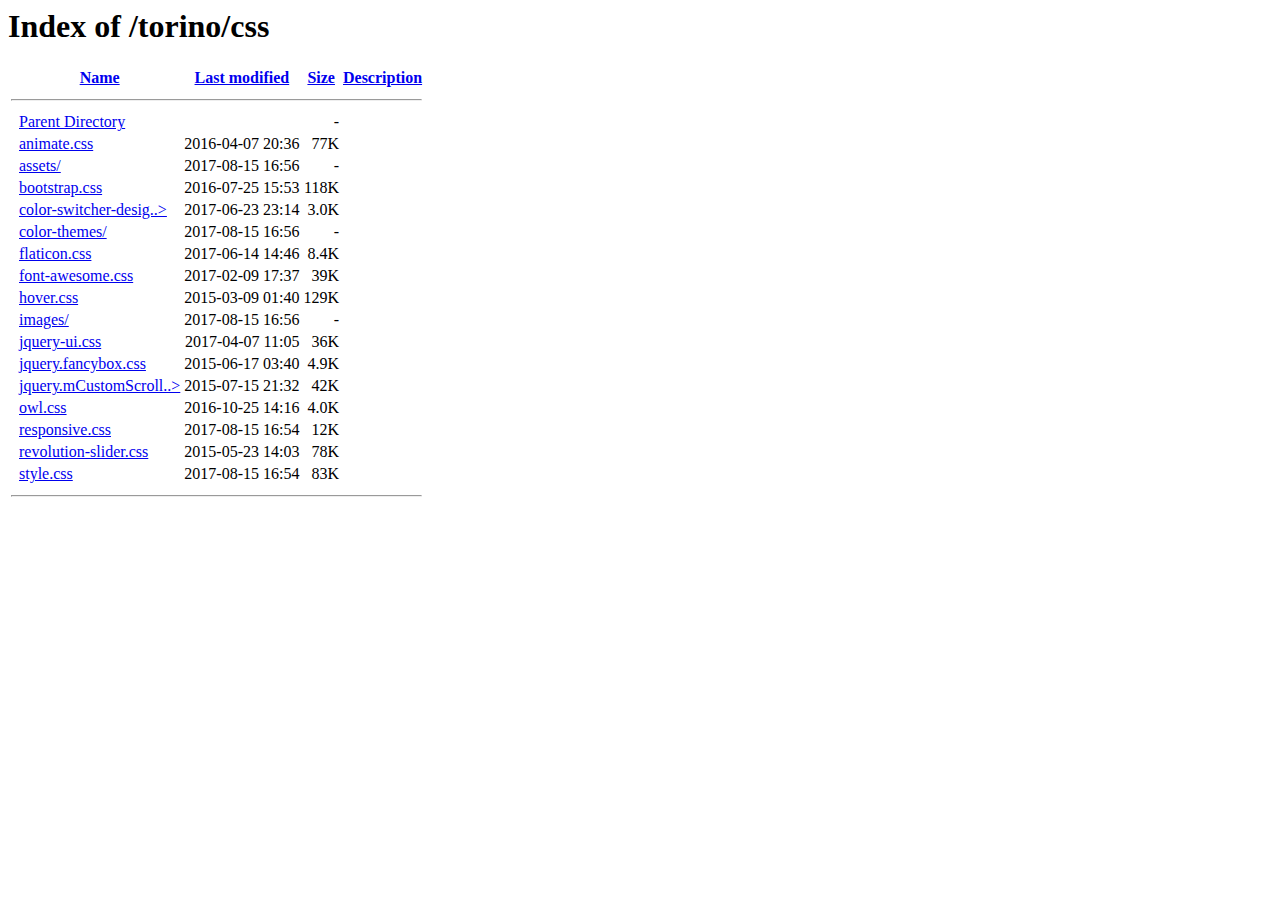
<file: css/index.html>
<!DOCTYPE HTML PUBLIC "-//W3C//DTD HTML 3.2 Final//EN">
<html>
 
<!-- Mirrored from t.commonsupport.com/torino/css/ by HTTrack Website Copier/3.x [XR&CO'2014], Fri, 13 Oct 2017 19:43:39 GMT -->
<!-- Added by HTTrack --><meta http-equiv="content-type" content="text/html;charset=ISO-8859-1" /><!-- /Added by HTTrack -->
<head>
  <title>Index of /torino/css</title>
 </head>
 <body>
<h1>Index of /torino/css</h1>
  <table>
   <tr><th valign="top">&nbsp;</th><th><a href="indexc052.html?C=N;O=D">Name</a></th><th><a href="indexf8a0.html?C=M;O=A">Last modified</a></th><th><a href="indexbfec.html?C=S;O=A">Size</a></th><th><a href="index30b5.html?C=D;O=A">Description</a></th></tr>
   <tr><th colspan="5"><hr></th></tr>
<tr><td valign="top">&nbsp;</td><td><a href="../index.html">Parent Directory</a>       </td><td>&nbsp;</td><td align="right">  - </td><td>&nbsp;</td></tr>
<tr><td valign="top">&nbsp;</td><td><a href="animate.css">animate.css</a>            </td><td align="right">2016-04-07 20:36  </td><td align="right"> 77K</td><td>&nbsp;</td></tr>
<tr><td valign="top">&nbsp;</td><td><a href="assets/index.html">assets/</a>                </td><td align="right">2017-08-15 16:56  </td><td align="right">  - </td><td>&nbsp;</td></tr>
<tr><td valign="top">&nbsp;</td><td><a href="bootstrap.css">bootstrap.css</a>          </td><td align="right">2016-07-25 15:53  </td><td align="right">118K</td><td>&nbsp;</td></tr>
<tr><td valign="top">&nbsp;</td><td><a href="color-switcher-design.css">color-switcher-desig..&gt;</a></td><td align="right">2017-06-23 23:14  </td><td align="right">3.0K</td><td>&nbsp;</td></tr>
<tr><td valign="top">&nbsp;</td><td><a href="color-themes/index.html">color-themes/</a>          </td><td align="right">2017-08-15 16:56  </td><td align="right">  - </td><td>&nbsp;</td></tr>
<tr><td valign="top">&nbsp;</td><td><a href="flaticon.css">flaticon.css</a>           </td><td align="right">2017-06-14 14:46  </td><td align="right">8.4K</td><td>&nbsp;</td></tr>
<tr><td valign="top">&nbsp;</td><td><a href="font-awesome.css">font-awesome.css</a>       </td><td align="right">2017-02-09 17:37  </td><td align="right"> 39K</td><td>&nbsp;</td></tr>
<tr><td valign="top">&nbsp;</td><td><a href="hover.css">hover.css</a>              </td><td align="right">2015-03-09 01:40  </td><td align="right">129K</td><td>&nbsp;</td></tr>
<tr><td valign="top">&nbsp;</td><td><a href="images/index.html">images/</a>                </td><td align="right">2017-08-15 16:56  </td><td align="right">  - </td><td>&nbsp;</td></tr>
<tr><td valign="top">&nbsp;</td><td><a href="jquery-ui.css">jquery-ui.css</a>          </td><td align="right">2017-04-07 11:05  </td><td align="right"> 36K</td><td>&nbsp;</td></tr>
<tr><td valign="top">&nbsp;</td><td><a href="jquery.fancybox.css">jquery.fancybox.css</a>    </td><td align="right">2015-06-17 03:40  </td><td align="right">4.9K</td><td>&nbsp;</td></tr>
<tr><td valign="top">&nbsp;</td><td><a href="jquery.mCustomScrollbar.min.css">jquery.mCustomScroll..&gt;</a></td><td align="right">2015-07-15 21:32  </td><td align="right"> 42K</td><td>&nbsp;</td></tr>
<tr><td valign="top">&nbsp;</td><td><a href="owl.css">owl.css</a>                </td><td align="right">2016-10-25 14:16  </td><td align="right">4.0K</td><td>&nbsp;</td></tr>
<tr><td valign="top">&nbsp;</td><td><a href="responsive.css">responsive.css</a>         </td><td align="right">2017-08-15 16:54  </td><td align="right"> 12K</td><td>&nbsp;</td></tr>
<tr><td valign="top">&nbsp;</td><td><a href="revolution-slider.css">revolution-slider.css</a>  </td><td align="right">2015-05-23 14:03  </td><td align="right"> 78K</td><td>&nbsp;</td></tr>
<tr><td valign="top">&nbsp;</td><td><a href="style.css">style.css</a>              </td><td align="right">2017-08-15 16:54  </td><td align="right"> 83K</td><td>&nbsp;</td></tr>
   <tr><th colspan="5"><hr></th></tr>
</table>
</body>
<!-- Mirrored from t.commonsupport.com/torino/css/ by HTTrack Website Copier/3.x [XR&CO'2014], Fri, 13 Oct 2017 19:43:39 GMT -->
</html>
</file>
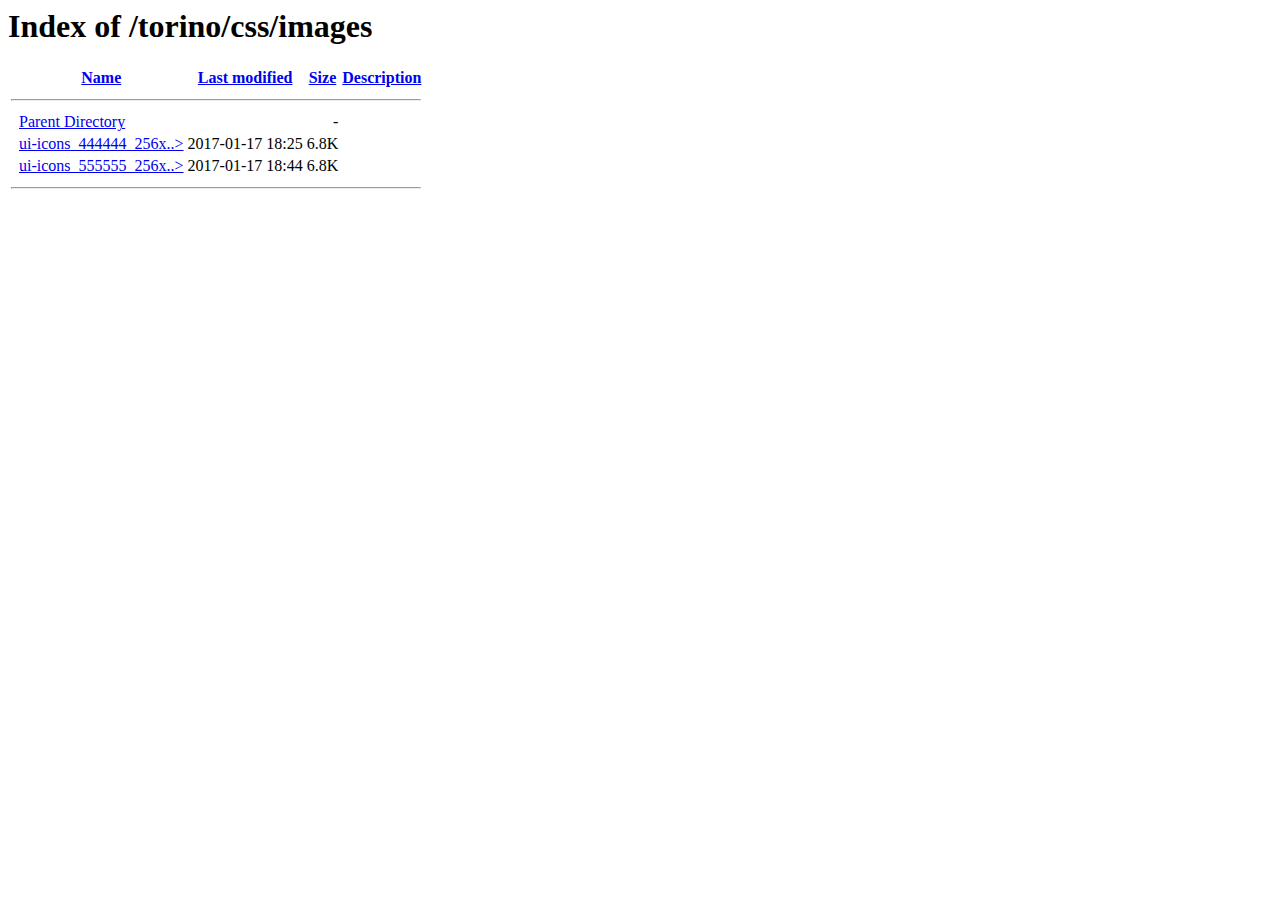
<file: css/images/index.html>
<!DOCTYPE HTML PUBLIC "-//W3C//DTD HTML 3.2 Final//EN">
<html>
 
<!-- Mirrored from t.commonsupport.com/torino/css/images/ by HTTrack Website Copier/3.x [XR&CO'2014], Fri, 13 Oct 2017 19:43:49 GMT -->
<!-- Added by HTTrack --><meta http-equiv="content-type" content="text/html;charset=ISO-8859-1" /><!-- /Added by HTTrack -->
<head>
  <title>Index of /torino/css/images</title>
 </head>
 <body>
<h1>Index of /torino/css/images</h1>
  <table>
   <tr><th valign="top">&nbsp;</th><th><a href="indexc052.html?C=N;O=D">Name</a></th><th><a href="indexf8a0.html?C=M;O=A">Last modified</a></th><th><a href="indexbfec.html?C=S;O=A">Size</a></th><th><a href="index30b5.html?C=D;O=A">Description</a></th></tr>
   <tr><th colspan="5"><hr></th></tr>
<tr><td valign="top">&nbsp;</td><td><a href="../index.html">Parent Directory</a>       </td><td>&nbsp;</td><td align="right">  - </td><td>&nbsp;</td></tr>
<tr><td valign="top">&nbsp;</td><td><a href="ui-icons_444444_256x240.png">ui-icons_444444_256x..&gt;</a></td><td align="right">2017-01-17 18:25  </td><td align="right">6.8K</td><td>&nbsp;</td></tr>
<tr><td valign="top">&nbsp;</td><td><a href="ui-icons_555555_256x240.png">ui-icons_555555_256x..&gt;</a></td><td align="right">2017-01-17 18:44  </td><td align="right">6.8K</td><td>&nbsp;</td></tr>
   <tr><th colspan="5"><hr></th></tr>
</table>
</body>
<!-- Mirrored from t.commonsupport.com/torino/css/images/ by HTTrack Website Copier/3.x [XR&CO'2014], Fri, 13 Oct 2017 19:43:50 GMT -->
</html>
</file>
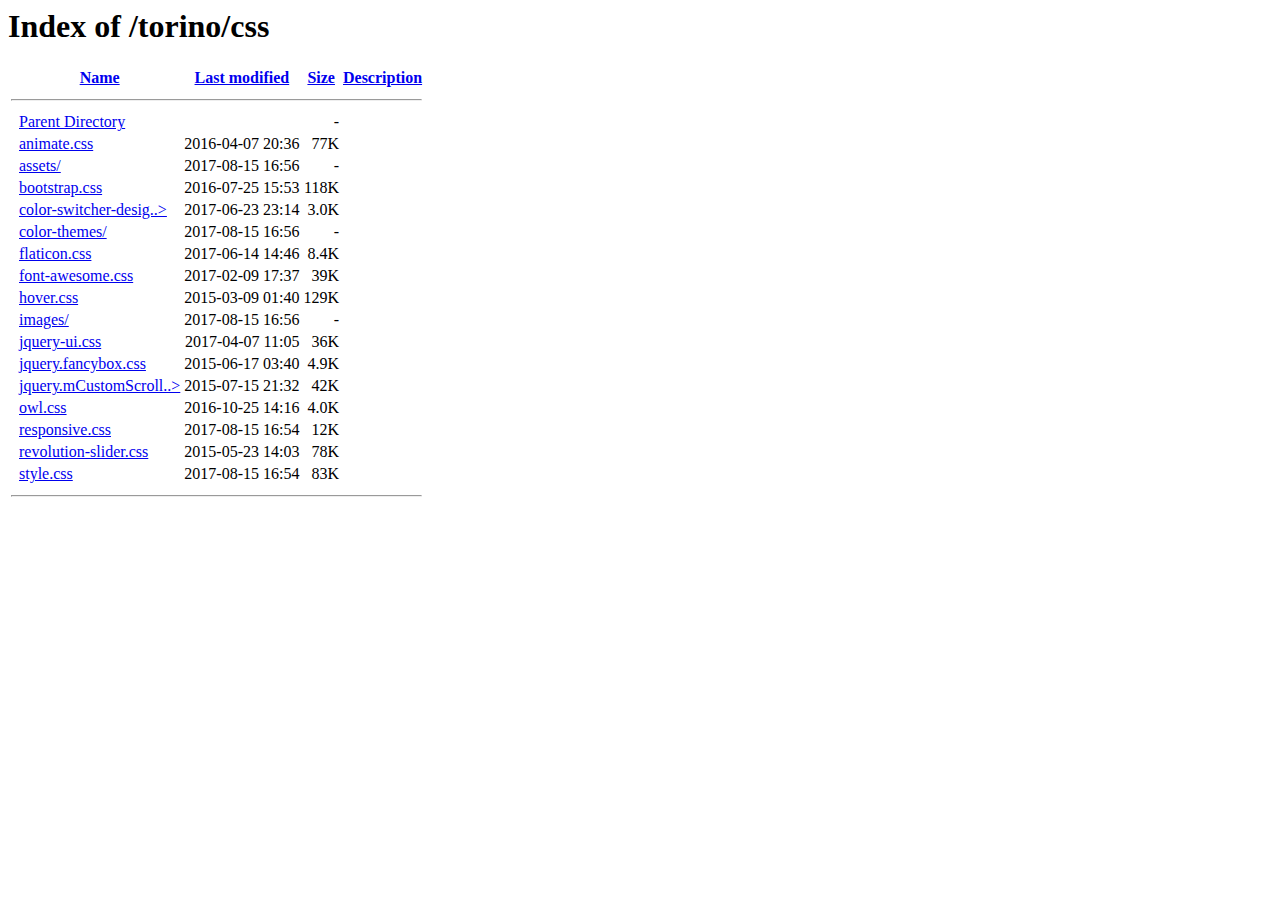
<file: css/index30b5.html>
<!DOCTYPE HTML PUBLIC "-//W3C//DTD HTML 3.2 Final//EN">
<html>
 
<!-- Mirrored from t.commonsupport.com/torino/css/?C=D;O=A by HTTrack Website Copier/3.x [XR&CO'2014], Fri, 13 Oct 2017 19:43:42 GMT -->
<!-- Added by HTTrack --><meta http-equiv="content-type" content="text/html;charset=ISO-8859-1" /><!-- /Added by HTTrack -->
<head>
  <title>Index of /torino/css</title>
 </head>
 <body>
<h1>Index of /torino/css</h1>
  <table>
   <tr><th valign="top">&nbsp;</th><th><a href="indexb70a.html?C=N;O=A">Name</a></th><th><a href="indexf8a0.html?C=M;O=A">Last modified</a></th><th><a href="indexbfec.html?C=S;O=A">Size</a></th><th><a href="indexad3f.html?C=D;O=D">Description</a></th></tr>
   <tr><th colspan="5"><hr></th></tr>
<tr><td valign="top">&nbsp;</td><td><a href="../index.html">Parent Directory</a>       </td><td>&nbsp;</td><td align="right">  - </td><td>&nbsp;</td></tr>
<tr><td valign="top">&nbsp;</td><td><a href="animate.css">animate.css</a>            </td><td align="right">2016-04-07 20:36  </td><td align="right"> 77K</td><td>&nbsp;</td></tr>
<tr><td valign="top">&nbsp;</td><td><a href="assets/index.html">assets/</a>                </td><td align="right">2017-08-15 16:56  </td><td align="right">  - </td><td>&nbsp;</td></tr>
<tr><td valign="top">&nbsp;</td><td><a href="bootstrap.css">bootstrap.css</a>          </td><td align="right">2016-07-25 15:53  </td><td align="right">118K</td><td>&nbsp;</td></tr>
<tr><td valign="top">&nbsp;</td><td><a href="color-switcher-design.css">color-switcher-desig..&gt;</a></td><td align="right">2017-06-23 23:14  </td><td align="right">3.0K</td><td>&nbsp;</td></tr>
<tr><td valign="top">&nbsp;</td><td><a href="color-themes/index.html">color-themes/</a>          </td><td align="right">2017-08-15 16:56  </td><td align="right">  - </td><td>&nbsp;</td></tr>
<tr><td valign="top">&nbsp;</td><td><a href="flaticon.css">flaticon.css</a>           </td><td align="right">2017-06-14 14:46  </td><td align="right">8.4K</td><td>&nbsp;</td></tr>
<tr><td valign="top">&nbsp;</td><td><a href="font-awesome.css">font-awesome.css</a>       </td><td align="right">2017-02-09 17:37  </td><td align="right"> 39K</td><td>&nbsp;</td></tr>
<tr><td valign="top">&nbsp;</td><td><a href="hover.css">hover.css</a>              </td><td align="right">2015-03-09 01:40  </td><td align="right">129K</td><td>&nbsp;</td></tr>
<tr><td valign="top">&nbsp;</td><td><a href="images/index.html">images/</a>                </td><td align="right">2017-08-15 16:56  </td><td align="right">  - </td><td>&nbsp;</td></tr>
<tr><td valign="top">&nbsp;</td><td><a href="jquery-ui.css">jquery-ui.css</a>          </td><td align="right">2017-04-07 11:05  </td><td align="right"> 36K</td><td>&nbsp;</td></tr>
<tr><td valign="top">&nbsp;</td><td><a href="jquery.fancybox.css">jquery.fancybox.css</a>    </td><td align="right">2015-06-17 03:40  </td><td align="right">4.9K</td><td>&nbsp;</td></tr>
<tr><td valign="top">&nbsp;</td><td><a href="jquery.mCustomScrollbar.min.css">jquery.mCustomScroll..&gt;</a></td><td align="right">2015-07-15 21:32  </td><td align="right"> 42K</td><td>&nbsp;</td></tr>
<tr><td valign="top">&nbsp;</td><td><a href="owl.css">owl.css</a>                </td><td align="right">2016-10-25 14:16  </td><td align="right">4.0K</td><td>&nbsp;</td></tr>
<tr><td valign="top">&nbsp;</td><td><a href="responsive.css">responsive.css</a>         </td><td align="right">2017-08-15 16:54  </td><td align="right"> 12K</td><td>&nbsp;</td></tr>
<tr><td valign="top">&nbsp;</td><td><a href="revolution-slider.css">revolution-slider.css</a>  </td><td align="right">2015-05-23 14:03  </td><td align="right"> 78K</td><td>&nbsp;</td></tr>
<tr><td valign="top">&nbsp;</td><td><a href="style.css">style.css</a>              </td><td align="right">2017-08-15 16:54  </td><td align="right"> 83K</td><td>&nbsp;</td></tr>
   <tr><th colspan="5"><hr></th></tr>
</table>
</body>
<!-- Mirrored from t.commonsupport.com/torino/css/?C=D;O=A by HTTrack Website Copier/3.x [XR&CO'2014], Fri, 13 Oct 2017 19:43:42 GMT -->
</html>
</file>
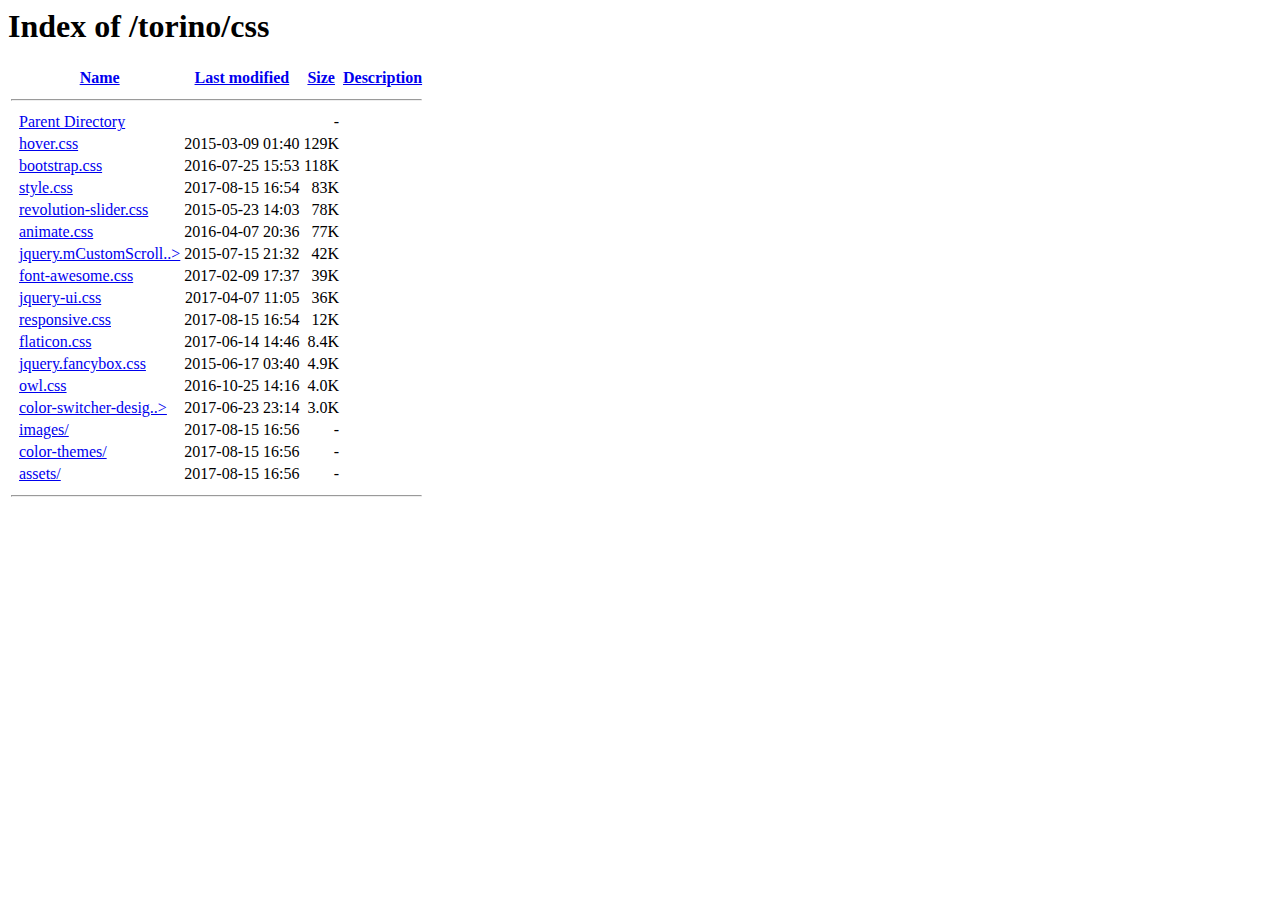
<file: css/index5851.html>
<!DOCTYPE HTML PUBLIC "-//W3C//DTD HTML 3.2 Final//EN">
<html>
 
<!-- Mirrored from t.commonsupport.com/torino/css/?C=S;O=D by HTTrack Website Copier/3.x [XR&CO'2014], Fri, 13 Oct 2017 19:43:51 GMT -->
<!-- Added by HTTrack --><meta http-equiv="content-type" content="text/html;charset=ISO-8859-1" /><!-- /Added by HTTrack -->
<head>
  <title>Index of /torino/css</title>
 </head>
 <body>
<h1>Index of /torino/css</h1>
  <table>
   <tr><th valign="top">&nbsp;</th><th><a href="indexb70a.html?C=N;O=A">Name</a></th><th><a href="indexf8a0.html?C=M;O=A">Last modified</a></th><th><a href="indexbfec.html?C=S;O=A">Size</a></th><th><a href="index30b5.html?C=D;O=A">Description</a></th></tr>
   <tr><th colspan="5"><hr></th></tr>
<tr><td valign="top">&nbsp;</td><td><a href="../index.html">Parent Directory</a>       </td><td>&nbsp;</td><td align="right">  - </td><td>&nbsp;</td></tr>
<tr><td valign="top">&nbsp;</td><td><a href="hover.css">hover.css</a>              </td><td align="right">2015-03-09 01:40  </td><td align="right">129K</td><td>&nbsp;</td></tr>
<tr><td valign="top">&nbsp;</td><td><a href="bootstrap.css">bootstrap.css</a>          </td><td align="right">2016-07-25 15:53  </td><td align="right">118K</td><td>&nbsp;</td></tr>
<tr><td valign="top">&nbsp;</td><td><a href="style.css">style.css</a>              </td><td align="right">2017-08-15 16:54  </td><td align="right"> 83K</td><td>&nbsp;</td></tr>
<tr><td valign="top">&nbsp;</td><td><a href="revolution-slider.css">revolution-slider.css</a>  </td><td align="right">2015-05-23 14:03  </td><td align="right"> 78K</td><td>&nbsp;</td></tr>
<tr><td valign="top">&nbsp;</td><td><a href="animate.css">animate.css</a>            </td><td align="right">2016-04-07 20:36  </td><td align="right"> 77K</td><td>&nbsp;</td></tr>
<tr><td valign="top">&nbsp;</td><td><a href="jquery.mCustomScrollbar.min.css">jquery.mCustomScroll..&gt;</a></td><td align="right">2015-07-15 21:32  </td><td align="right"> 42K</td><td>&nbsp;</td></tr>
<tr><td valign="top">&nbsp;</td><td><a href="font-awesome.css">font-awesome.css</a>       </td><td align="right">2017-02-09 17:37  </td><td align="right"> 39K</td><td>&nbsp;</td></tr>
<tr><td valign="top">&nbsp;</td><td><a href="jquery-ui.css">jquery-ui.css</a>          </td><td align="right">2017-04-07 11:05  </td><td align="right"> 36K</td><td>&nbsp;</td></tr>
<tr><td valign="top">&nbsp;</td><td><a href="responsive.css">responsive.css</a>         </td><td align="right">2017-08-15 16:54  </td><td align="right"> 12K</td><td>&nbsp;</td></tr>
<tr><td valign="top">&nbsp;</td><td><a href="flaticon.css">flaticon.css</a>           </td><td align="right">2017-06-14 14:46  </td><td align="right">8.4K</td><td>&nbsp;</td></tr>
<tr><td valign="top">&nbsp;</td><td><a href="jquery.fancybox.css">jquery.fancybox.css</a>    </td><td align="right">2015-06-17 03:40  </td><td align="right">4.9K</td><td>&nbsp;</td></tr>
<tr><td valign="top">&nbsp;</td><td><a href="owl.css">owl.css</a>                </td><td align="right">2016-10-25 14:16  </td><td align="right">4.0K</td><td>&nbsp;</td></tr>
<tr><td valign="top">&nbsp;</td><td><a href="color-switcher-design.css">color-switcher-desig..&gt;</a></td><td align="right">2017-06-23 23:14  </td><td align="right">3.0K</td><td>&nbsp;</td></tr>
<tr><td valign="top">&nbsp;</td><td><a href="images/index.html">images/</a>                </td><td align="right">2017-08-15 16:56  </td><td align="right">  - </td><td>&nbsp;</td></tr>
<tr><td valign="top">&nbsp;</td><td><a href="color-themes/index.html">color-themes/</a>          </td><td align="right">2017-08-15 16:56  </td><td align="right">  - </td><td>&nbsp;</td></tr>
<tr><td valign="top">&nbsp;</td><td><a href="assets/index.html">assets/</a>                </td><td align="right">2017-08-15 16:56  </td><td align="right">  - </td><td>&nbsp;</td></tr>
   <tr><th colspan="5"><hr></th></tr>
</table>
</body>
<!-- Mirrored from t.commonsupport.com/torino/css/?C=S;O=D by HTTrack Website Copier/3.x [XR&CO'2014], Fri, 13 Oct 2017 19:43:51 GMT -->
</html>
</file>
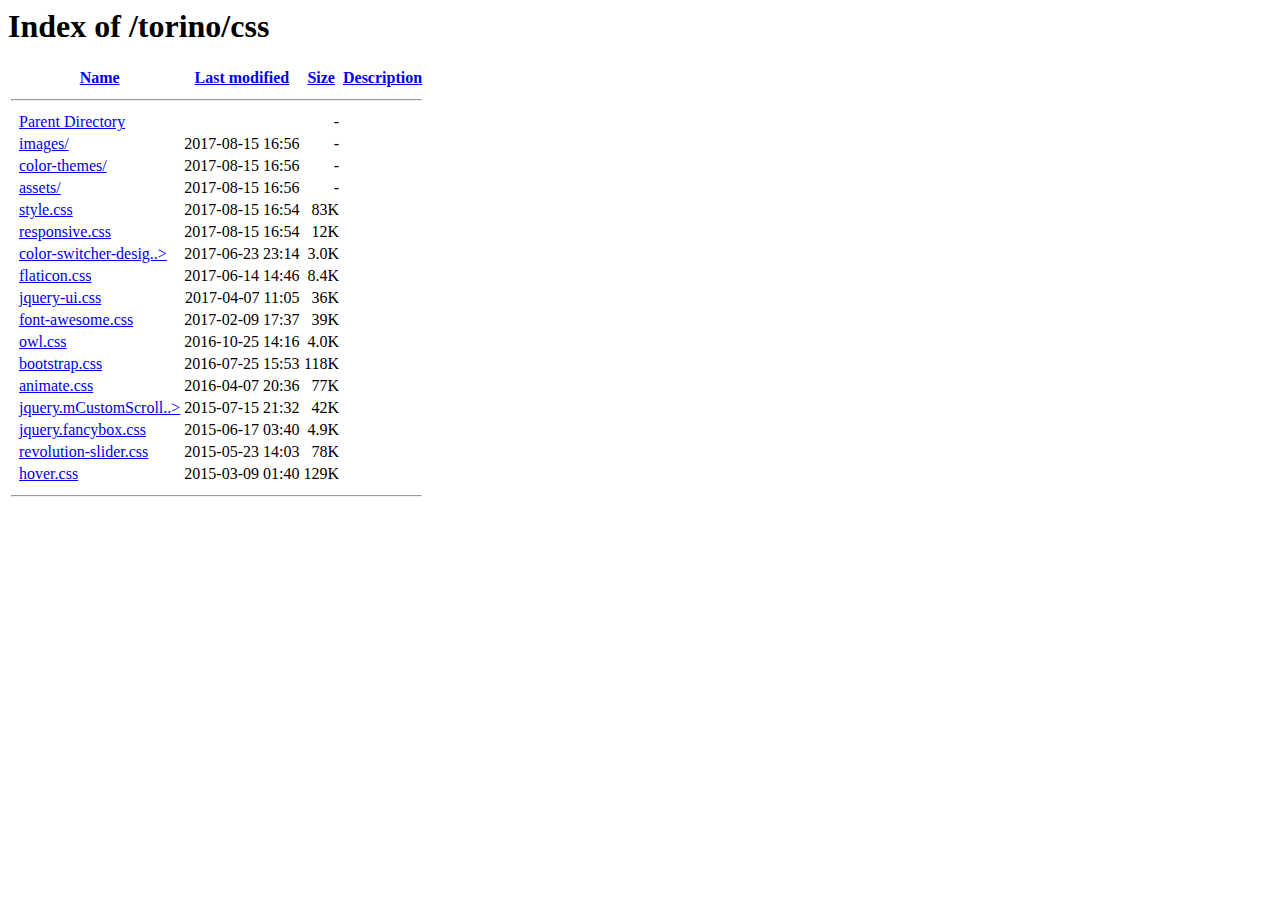
<file: css/index72c9.html>
<!DOCTYPE HTML PUBLIC "-//W3C//DTD HTML 3.2 Final//EN">
<html>
 
<!-- Mirrored from t.commonsupport.com/torino/css/?C=M;O=D by HTTrack Website Copier/3.x [XR&CO'2014], Fri, 13 Oct 2017 19:43:51 GMT -->
<!-- Added by HTTrack --><meta http-equiv="content-type" content="text/html;charset=ISO-8859-1" /><!-- /Added by HTTrack -->
<head>
  <title>Index of /torino/css</title>
 </head>
 <body>
<h1>Index of /torino/css</h1>
  <table>
   <tr><th valign="top">&nbsp;</th><th><a href="indexb70a.html?C=N;O=A">Name</a></th><th><a href="indexf8a0.html?C=M;O=A">Last modified</a></th><th><a href="indexbfec.html?C=S;O=A">Size</a></th><th><a href="index30b5.html?C=D;O=A">Description</a></th></tr>
   <tr><th colspan="5"><hr></th></tr>
<tr><td valign="top">&nbsp;</td><td><a href="../index.html">Parent Directory</a>       </td><td>&nbsp;</td><td align="right">  - </td><td>&nbsp;</td></tr>
<tr><td valign="top">&nbsp;</td><td><a href="images/index.html">images/</a>                </td><td align="right">2017-08-15 16:56  </td><td align="right">  - </td><td>&nbsp;</td></tr>
<tr><td valign="top">&nbsp;</td><td><a href="color-themes/index.html">color-themes/</a>          </td><td align="right">2017-08-15 16:56  </td><td align="right">  - </td><td>&nbsp;</td></tr>
<tr><td valign="top">&nbsp;</td><td><a href="assets/index.html">assets/</a>                </td><td align="right">2017-08-15 16:56  </td><td align="right">  - </td><td>&nbsp;</td></tr>
<tr><td valign="top">&nbsp;</td><td><a href="style.css">style.css</a>              </td><td align="right">2017-08-15 16:54  </td><td align="right"> 83K</td><td>&nbsp;</td></tr>
<tr><td valign="top">&nbsp;</td><td><a href="responsive.css">responsive.css</a>         </td><td align="right">2017-08-15 16:54  </td><td align="right"> 12K</td><td>&nbsp;</td></tr>
<tr><td valign="top">&nbsp;</td><td><a href="color-switcher-design.css">color-switcher-desig..&gt;</a></td><td align="right">2017-06-23 23:14  </td><td align="right">3.0K</td><td>&nbsp;</td></tr>
<tr><td valign="top">&nbsp;</td><td><a href="flaticon.css">flaticon.css</a>           </td><td align="right">2017-06-14 14:46  </td><td align="right">8.4K</td><td>&nbsp;</td></tr>
<tr><td valign="top">&nbsp;</td><td><a href="jquery-ui.css">jquery-ui.css</a>          </td><td align="right">2017-04-07 11:05  </td><td align="right"> 36K</td><td>&nbsp;</td></tr>
<tr><td valign="top">&nbsp;</td><td><a href="font-awesome.css">font-awesome.css</a>       </td><td align="right">2017-02-09 17:37  </td><td align="right"> 39K</td><td>&nbsp;</td></tr>
<tr><td valign="top">&nbsp;</td><td><a href="owl.css">owl.css</a>                </td><td align="right">2016-10-25 14:16  </td><td align="right">4.0K</td><td>&nbsp;</td></tr>
<tr><td valign="top">&nbsp;</td><td><a href="bootstrap.css">bootstrap.css</a>          </td><td align="right">2016-07-25 15:53  </td><td align="right">118K</td><td>&nbsp;</td></tr>
<tr><td valign="top">&nbsp;</td><td><a href="animate.css">animate.css</a>            </td><td align="right">2016-04-07 20:36  </td><td align="right"> 77K</td><td>&nbsp;</td></tr>
<tr><td valign="top">&nbsp;</td><td><a href="jquery.mCustomScrollbar.min.css">jquery.mCustomScroll..&gt;</a></td><td align="right">2015-07-15 21:32  </td><td align="right"> 42K</td><td>&nbsp;</td></tr>
<tr><td valign="top">&nbsp;</td><td><a href="jquery.fancybox.css">jquery.fancybox.css</a>    </td><td align="right">2015-06-17 03:40  </td><td align="right">4.9K</td><td>&nbsp;</td></tr>
<tr><td valign="top">&nbsp;</td><td><a href="revolution-slider.css">revolution-slider.css</a>  </td><td align="right">2015-05-23 14:03  </td><td align="right"> 78K</td><td>&nbsp;</td></tr>
<tr><td valign="top">&nbsp;</td><td><a href="hover.css">hover.css</a>              </td><td align="right">2015-03-09 01:40  </td><td align="right">129K</td><td>&nbsp;</td></tr>
   <tr><th colspan="5"><hr></th></tr>
</table>
</body>
<!-- Mirrored from t.commonsupport.com/torino/css/?C=M;O=D by HTTrack Website Copier/3.x [XR&CO'2014], Fri, 13 Oct 2017 19:43:51 GMT -->
</html>
</file>
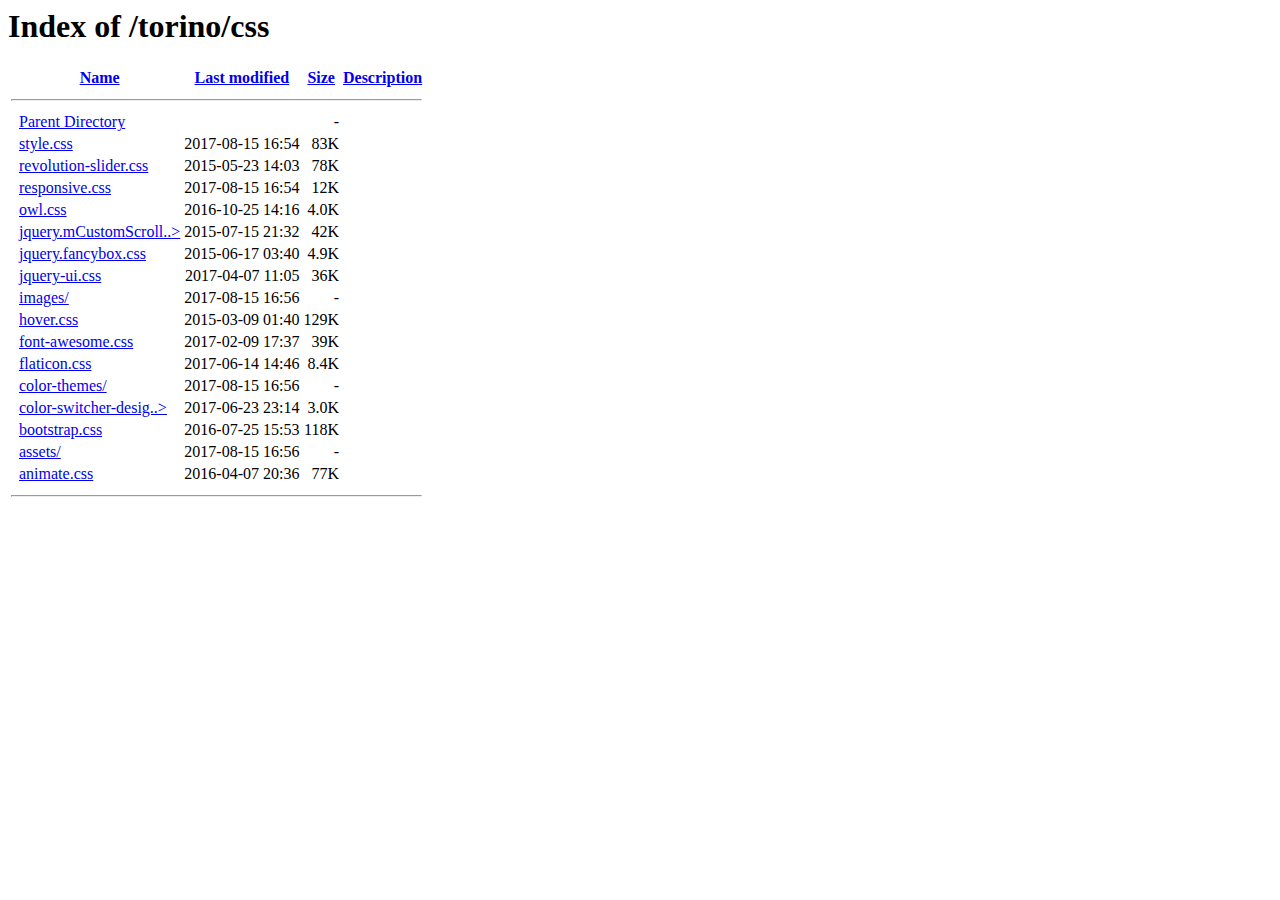
<file: css/indexad3f.html>
<!DOCTYPE HTML PUBLIC "-//W3C//DTD HTML 3.2 Final//EN">
<html>
 
<!-- Mirrored from t.commonsupport.com/torino/css/?C=D;O=D by HTTrack Website Copier/3.x [XR&CO'2014], Fri, 13 Oct 2017 19:43:51 GMT -->
<!-- Added by HTTrack --><meta http-equiv="content-type" content="text/html;charset=ISO-8859-1" /><!-- /Added by HTTrack -->
<head>
  <title>Index of /torino/css</title>
 </head>
 <body>
<h1>Index of /torino/css</h1>
  <table>
   <tr><th valign="top">&nbsp;</th><th><a href="indexb70a.html?C=N;O=A">Name</a></th><th><a href="indexf8a0.html?C=M;O=A">Last modified</a></th><th><a href="indexbfec.html?C=S;O=A">Size</a></th><th><a href="index30b5.html?C=D;O=A">Description</a></th></tr>
   <tr><th colspan="5"><hr></th></tr>
<tr><td valign="top">&nbsp;</td><td><a href="../index.html">Parent Directory</a>       </td><td>&nbsp;</td><td align="right">  - </td><td>&nbsp;</td></tr>
<tr><td valign="top">&nbsp;</td><td><a href="style.css">style.css</a>              </td><td align="right">2017-08-15 16:54  </td><td align="right"> 83K</td><td>&nbsp;</td></tr>
<tr><td valign="top">&nbsp;</td><td><a href="revolution-slider.css">revolution-slider.css</a>  </td><td align="right">2015-05-23 14:03  </td><td align="right"> 78K</td><td>&nbsp;</td></tr>
<tr><td valign="top">&nbsp;</td><td><a href="responsive.css">responsive.css</a>         </td><td align="right">2017-08-15 16:54  </td><td align="right"> 12K</td><td>&nbsp;</td></tr>
<tr><td valign="top">&nbsp;</td><td><a href="owl.css">owl.css</a>                </td><td align="right">2016-10-25 14:16  </td><td align="right">4.0K</td><td>&nbsp;</td></tr>
<tr><td valign="top">&nbsp;</td><td><a href="jquery.mCustomScrollbar.min.css">jquery.mCustomScroll..&gt;</a></td><td align="right">2015-07-15 21:32  </td><td align="right"> 42K</td><td>&nbsp;</td></tr>
<tr><td valign="top">&nbsp;</td><td><a href="jquery.fancybox.css">jquery.fancybox.css</a>    </td><td align="right">2015-06-17 03:40  </td><td align="right">4.9K</td><td>&nbsp;</td></tr>
<tr><td valign="top">&nbsp;</td><td><a href="jquery-ui.css">jquery-ui.css</a>          </td><td align="right">2017-04-07 11:05  </td><td align="right"> 36K</td><td>&nbsp;</td></tr>
<tr><td valign="top">&nbsp;</td><td><a href="images/index.html">images/</a>                </td><td align="right">2017-08-15 16:56  </td><td align="right">  - </td><td>&nbsp;</td></tr>
<tr><td valign="top">&nbsp;</td><td><a href="hover.css">hover.css</a>              </td><td align="right">2015-03-09 01:40  </td><td align="right">129K</td><td>&nbsp;</td></tr>
<tr><td valign="top">&nbsp;</td><td><a href="font-awesome.css">font-awesome.css</a>       </td><td align="right">2017-02-09 17:37  </td><td align="right"> 39K</td><td>&nbsp;</td></tr>
<tr><td valign="top">&nbsp;</td><td><a href="flaticon.css">flaticon.css</a>           </td><td align="right">2017-06-14 14:46  </td><td align="right">8.4K</td><td>&nbsp;</td></tr>
<tr><td valign="top">&nbsp;</td><td><a href="color-themes/index.html">color-themes/</a>          </td><td align="right">2017-08-15 16:56  </td><td align="right">  - </td><td>&nbsp;</td></tr>
<tr><td valign="top">&nbsp;</td><td><a href="color-switcher-design.css">color-switcher-desig..&gt;</a></td><td align="right">2017-06-23 23:14  </td><td align="right">3.0K</td><td>&nbsp;</td></tr>
<tr><td valign="top">&nbsp;</td><td><a href="bootstrap.css">bootstrap.css</a>          </td><td align="right">2016-07-25 15:53  </td><td align="right">118K</td><td>&nbsp;</td></tr>
<tr><td valign="top">&nbsp;</td><td><a href="assets/index.html">assets/</a>                </td><td align="right">2017-08-15 16:56  </td><td align="right">  - </td><td>&nbsp;</td></tr>
<tr><td valign="top">&nbsp;</td><td><a href="animate.css">animate.css</a>            </td><td align="right">2016-04-07 20:36  </td><td align="right"> 77K</td><td>&nbsp;</td></tr>
   <tr><th colspan="5"><hr></th></tr>
</table>
</body>
<!-- Mirrored from t.commonsupport.com/torino/css/?C=D;O=D by HTTrack Website Copier/3.x [XR&CO'2014], Fri, 13 Oct 2017 19:43:51 GMT -->
</html>
</file>
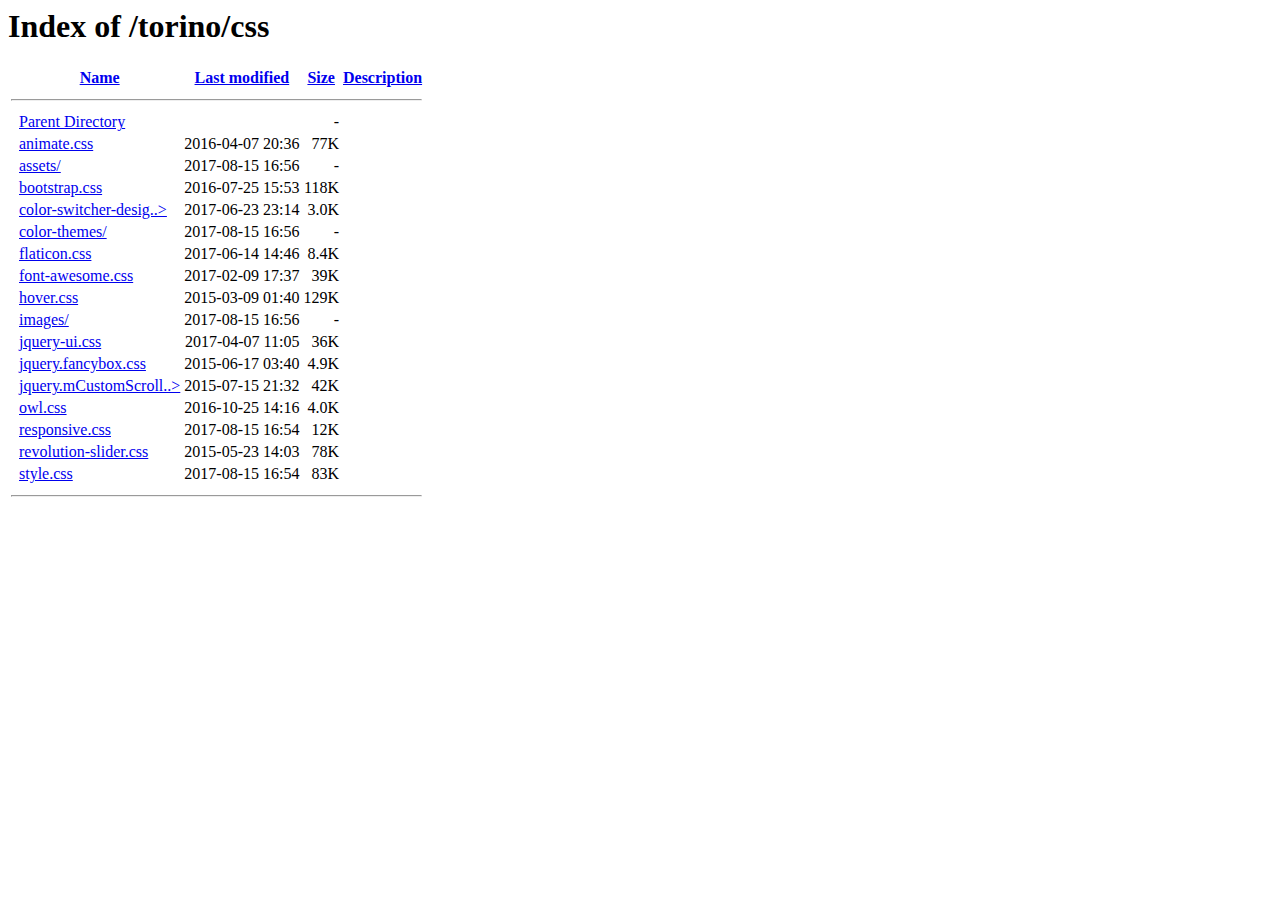
<file: css/indexb70a.html>
<!DOCTYPE HTML PUBLIC "-//W3C//DTD HTML 3.2 Final//EN">
<html>
 
<!-- Mirrored from t.commonsupport.com/torino/css/?C=N;O=A by HTTrack Website Copier/3.x [XR&CO'2014], Fri, 13 Oct 2017 19:43:51 GMT -->
<!-- Added by HTTrack --><meta http-equiv="content-type" content="text/html;charset=ISO-8859-1" /><!-- /Added by HTTrack -->
<head>
  <title>Index of /torino/css</title>
 </head>
 <body>
<h1>Index of /torino/css</h1>
  <table>
   <tr><th valign="top">&nbsp;</th><th><a href="indexc052.html?C=N;O=D">Name</a></th><th><a href="indexf8a0.html?C=M;O=A">Last modified</a></th><th><a href="indexbfec.html?C=S;O=A">Size</a></th><th><a href="index30b5.html?C=D;O=A">Description</a></th></tr>
   <tr><th colspan="5"><hr></th></tr>
<tr><td valign="top">&nbsp;</td><td><a href="../index.html">Parent Directory</a>       </td><td>&nbsp;</td><td align="right">  - </td><td>&nbsp;</td></tr>
<tr><td valign="top">&nbsp;</td><td><a href="animate.css">animate.css</a>            </td><td align="right">2016-04-07 20:36  </td><td align="right"> 77K</td><td>&nbsp;</td></tr>
<tr><td valign="top">&nbsp;</td><td><a href="assets/index.html">assets/</a>                </td><td align="right">2017-08-15 16:56  </td><td align="right">  - </td><td>&nbsp;</td></tr>
<tr><td valign="top">&nbsp;</td><td><a href="bootstrap.css">bootstrap.css</a>          </td><td align="right">2016-07-25 15:53  </td><td align="right">118K</td><td>&nbsp;</td></tr>
<tr><td valign="top">&nbsp;</td><td><a href="color-switcher-design.css">color-switcher-desig..&gt;</a></td><td align="right">2017-06-23 23:14  </td><td align="right">3.0K</td><td>&nbsp;</td></tr>
<tr><td valign="top">&nbsp;</td><td><a href="color-themes/index.html">color-themes/</a>          </td><td align="right">2017-08-15 16:56  </td><td align="right">  - </td><td>&nbsp;</td></tr>
<tr><td valign="top">&nbsp;</td><td><a href="flaticon.css">flaticon.css</a>           </td><td align="right">2017-06-14 14:46  </td><td align="right">8.4K</td><td>&nbsp;</td></tr>
<tr><td valign="top">&nbsp;</td><td><a href="font-awesome.css">font-awesome.css</a>       </td><td align="right">2017-02-09 17:37  </td><td align="right"> 39K</td><td>&nbsp;</td></tr>
<tr><td valign="top">&nbsp;</td><td><a href="hover.css">hover.css</a>              </td><td align="right">2015-03-09 01:40  </td><td align="right">129K</td><td>&nbsp;</td></tr>
<tr><td valign="top">&nbsp;</td><td><a href="images/index.html">images/</a>                </td><td align="right">2017-08-15 16:56  </td><td align="right">  - </td><td>&nbsp;</td></tr>
<tr><td valign="top">&nbsp;</td><td><a href="jquery-ui.css">jquery-ui.css</a>          </td><td align="right">2017-04-07 11:05  </td><td align="right"> 36K</td><td>&nbsp;</td></tr>
<tr><td valign="top">&nbsp;</td><td><a href="jquery.fancybox.css">jquery.fancybox.css</a>    </td><td align="right">2015-06-17 03:40  </td><td align="right">4.9K</td><td>&nbsp;</td></tr>
<tr><td valign="top">&nbsp;</td><td><a href="jquery.mCustomScrollbar.min.css">jquery.mCustomScroll..&gt;</a></td><td align="right">2015-07-15 21:32  </td><td align="right"> 42K</td><td>&nbsp;</td></tr>
<tr><td valign="top">&nbsp;</td><td><a href="owl.css">owl.css</a>                </td><td align="right">2016-10-25 14:16  </td><td align="right">4.0K</td><td>&nbsp;</td></tr>
<tr><td valign="top">&nbsp;</td><td><a href="responsive.css">responsive.css</a>         </td><td align="right">2017-08-15 16:54  </td><td align="right"> 12K</td><td>&nbsp;</td></tr>
<tr><td valign="top">&nbsp;</td><td><a href="revolution-slider.css">revolution-slider.css</a>  </td><td align="right">2015-05-23 14:03  </td><td align="right"> 78K</td><td>&nbsp;</td></tr>
<tr><td valign="top">&nbsp;</td><td><a href="style.css">style.css</a>              </td><td align="right">2017-08-15 16:54  </td><td align="right"> 83K</td><td>&nbsp;</td></tr>
   <tr><th colspan="5"><hr></th></tr>
</table>
</body>
<!-- Mirrored from t.commonsupport.com/torino/css/?C=N;O=A by HTTrack Website Copier/3.x [XR&CO'2014], Fri, 13 Oct 2017 19:43:51 GMT -->
</html>
</file>
